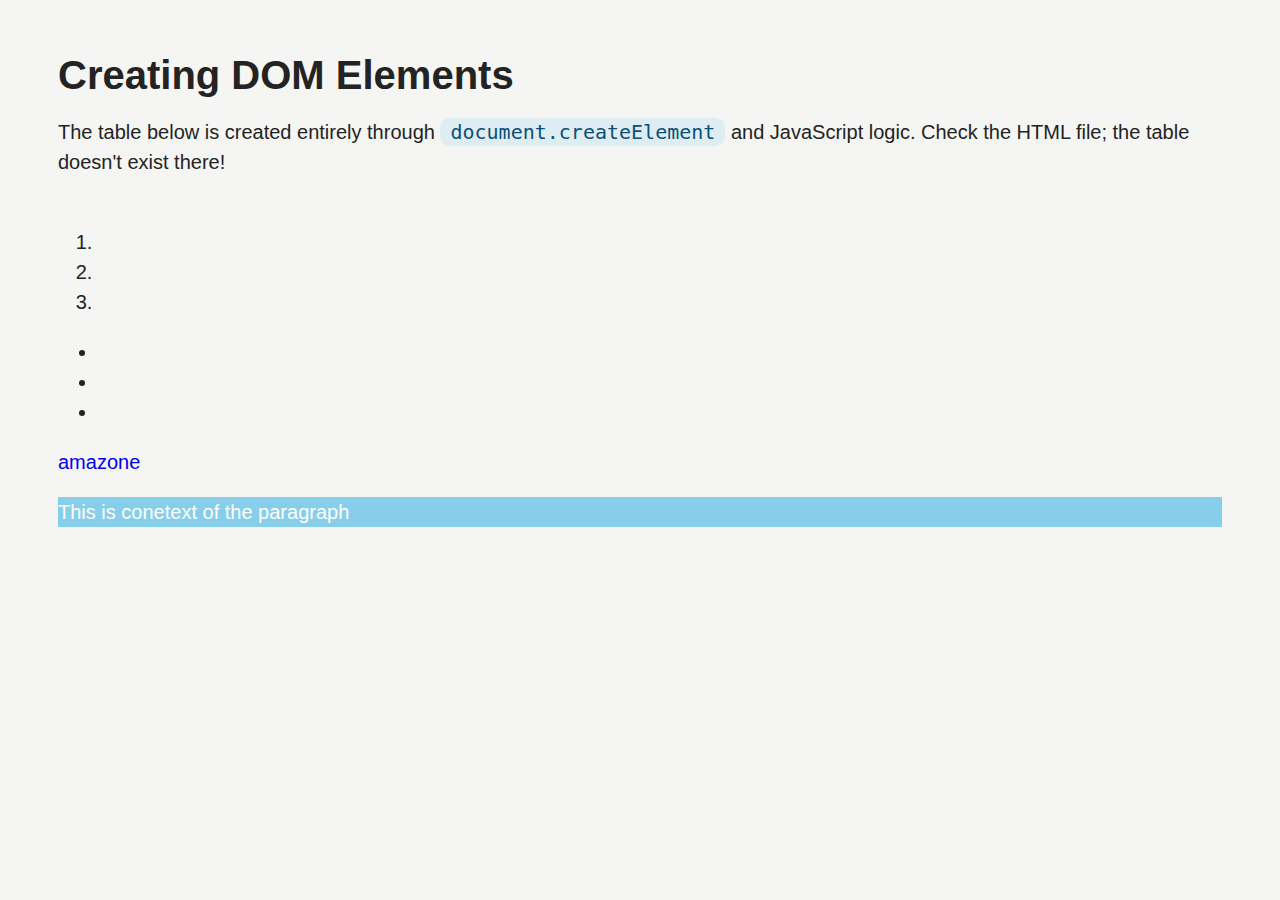
<file: dom-exercise/index.html>
<!DOCTYPE html>
<html>
  <head>
    <title>Selecting DOM Elements</title>
    <meta charset="UTF-8" />
  </head>
  <link rel="stylesheet" href="/dom-exercise/index.css">
  <body>
    <h1>Creating DOM Elements</h1>
    <div>
      The table below is created entirely through
      <code>document.createElement</code> and JavaScript logic. Check the HTML
      file; the table doesn't exist there!
    </div>

    <br />

    <div id="app"></div>
    <script src="/dom-exercise/index.js"></script>
  </body>
</html>
</file>
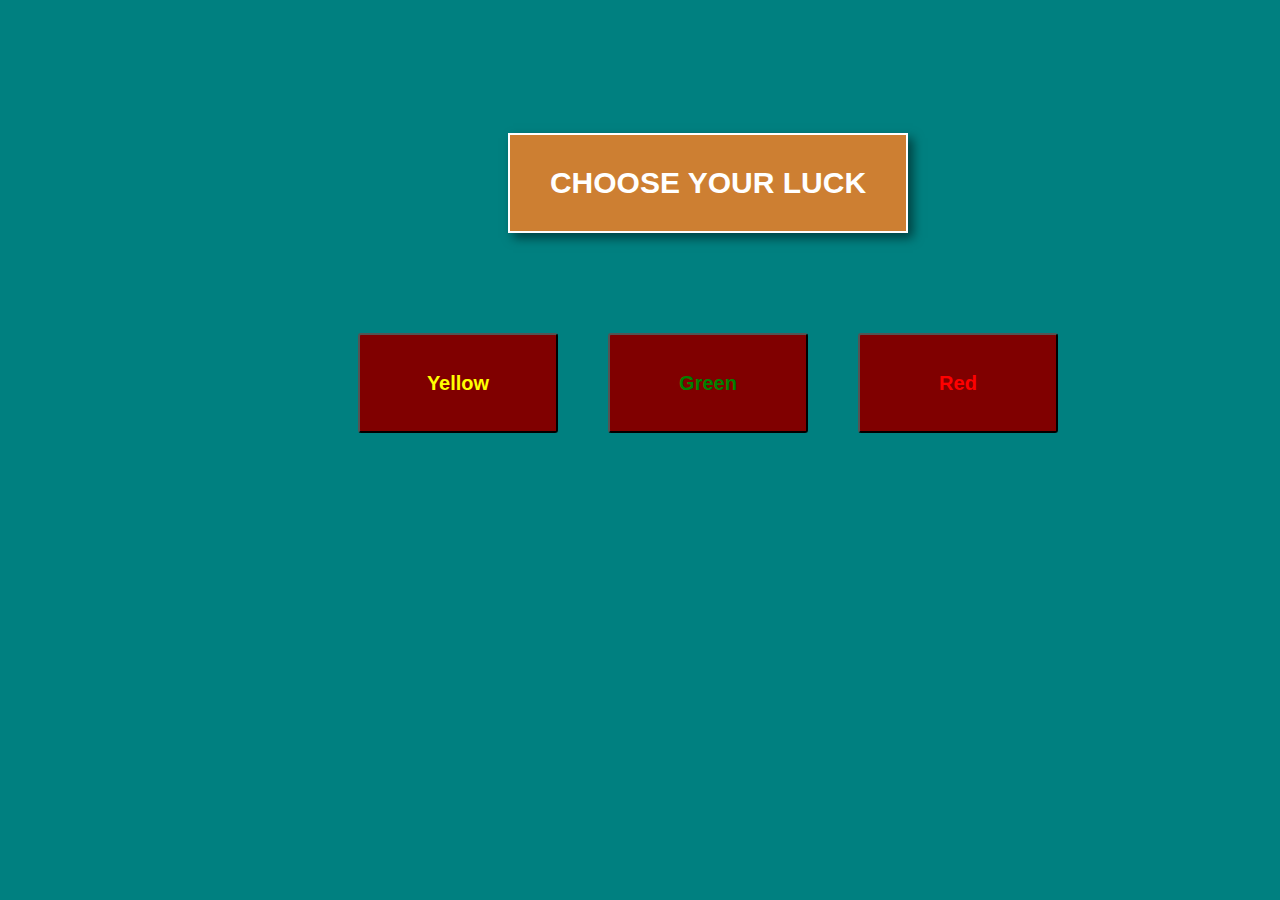
<file: dom-exercise/game.html>
<!DOCTYPE html>
<html lang="en">
<head>
  <meta charset="UTF-8">
  <meta name="viewport" content="width=device-width, initial-scale=1.0">
  <title>Document</title>
  <link rel="stylesheet" href="/dom-exercise/index.css">
</head>
<body>
  <script src = "/dom-exercise/game.js"></script>
</body>
</html>
</file>
<file: dom-exercise/index.css>
body {
  background: #f5f5f4;
  color: #232323;
  line-height: 30px;
  font-size: 20px;
  font-family: sans-serif;
  padding: 25px 50px;
}

code {
  color: #09507c;
  background: #deedf2;
  padding: 2px 10px;
  border-radius: 10px;
}

td {
  border: 1px solid black;
  padding: 15px;
}
</file>
